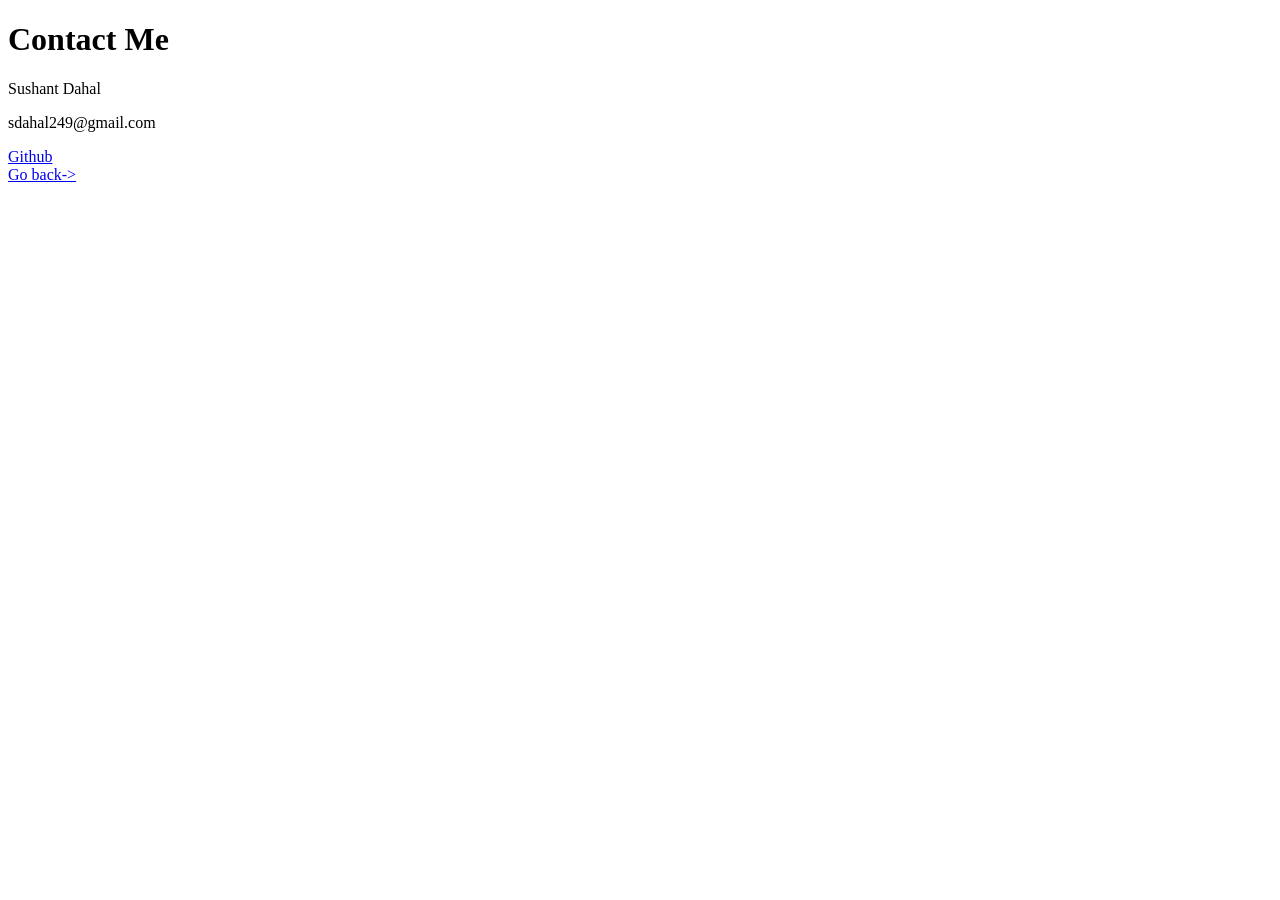
<file: contact.html>
<!DOCTYPE html>
<html lang="en">
<head>
    <meta charset="UTF-8">
    <meta name="viewport" content="width=device-width, initial-scale=1.0">
    <title>Contact Me</title>
</head>
<body>
    <h1>Contact Me</h1>
    <p>Sushant Dahal</p>
    <p>sdahal249@gmail.com</p>
    <a href="https://github.com/dSushant717" target="_blank">Github</a>
    <br>
    <a href="index.html">Go back-></a>
</body>
</html>
</file>
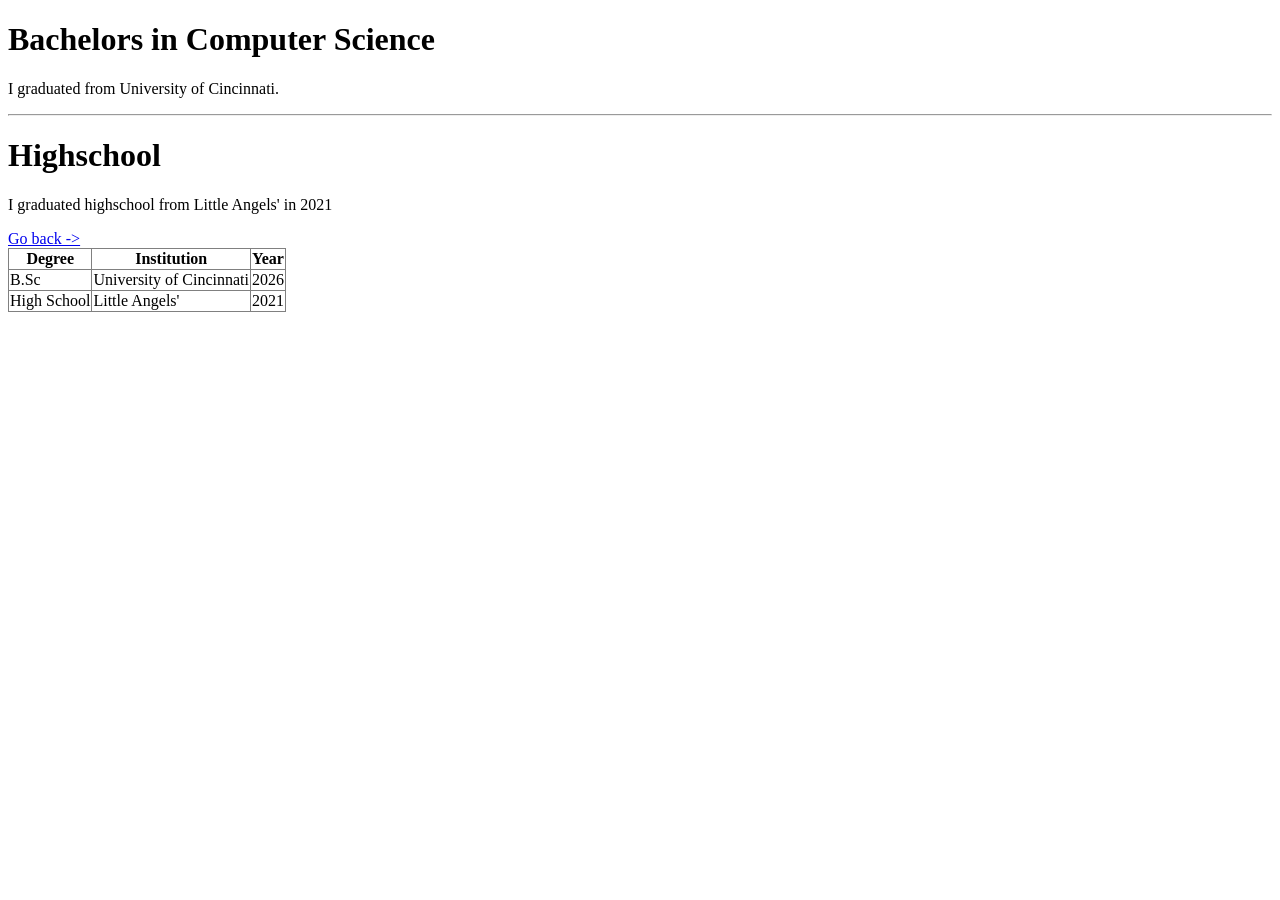
<file: education.html>
<!DOCTYPE html>
<html lang="en">
<head>
    <meta charset="UTF-8">
    <meta name="viewport" content="width=device-width, initial-scale=1.0">
    <title>Education</title>
</head>
<body>
    <h1>Bachelors in Computer Science</h1>
    <p>I graduated from University of Cincinnati.</p>

    <hr>
    <h1>Highschool</h1>
    <p>I graduated highschool from Little Angels' in 2021</p>

    <a href="index.html">Go back -></a>

    <table border="1" style="border-collapse:collapse;">
        <tr>
            <th>Degree</th>
            <th>Institution</th>
            <th>Year</th>
        </tr>
        <tr>
            <td>B.Sc</td>
            <td>University of Cincinnati</td>
            <td>2026</td>
        </tr>
        <tr>
            <td>High School</td>
            <td>Little Angels'</td>
            <td>2021</td>
        </tr>
    </table>
</body>
</html>
</file>
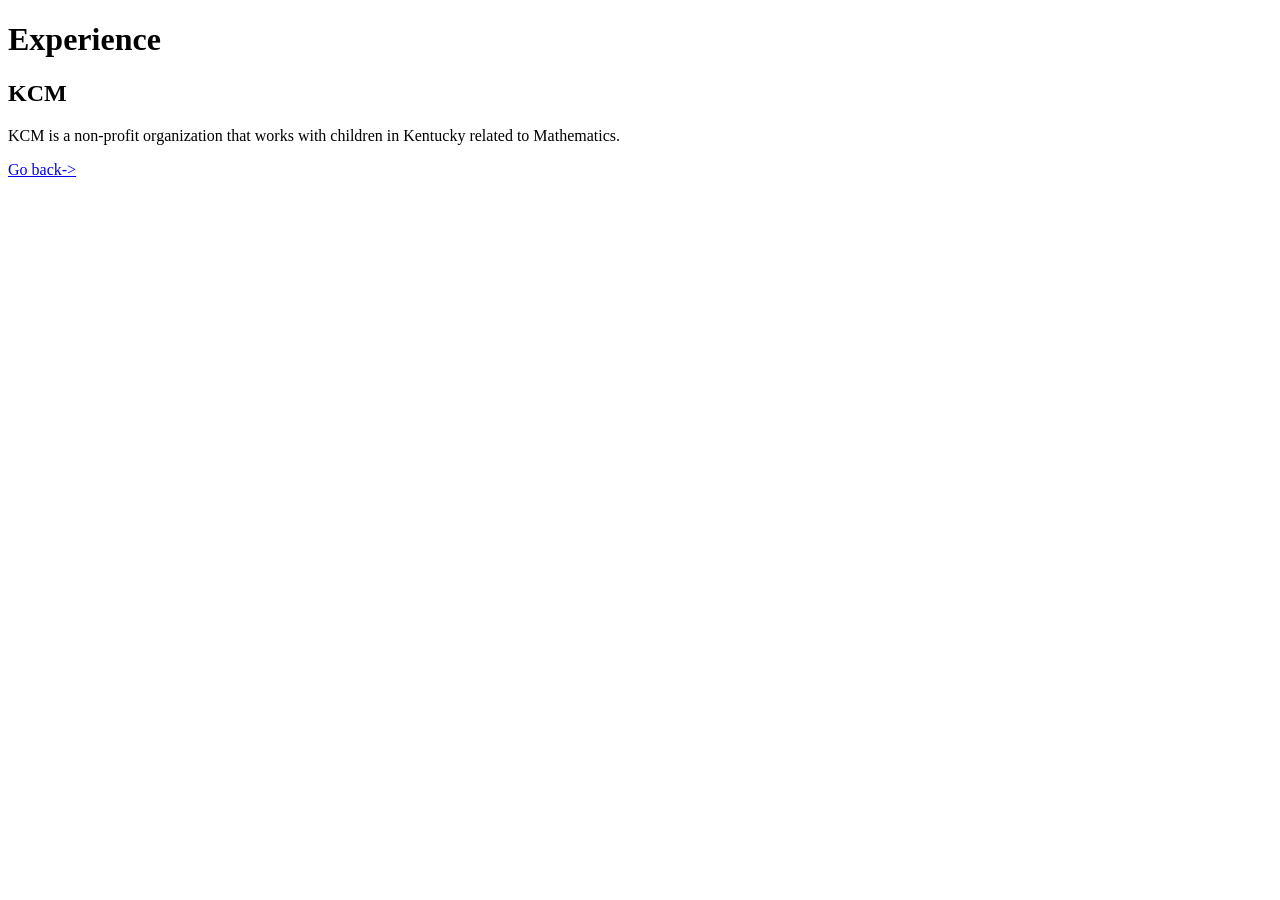
<file: experience.html>
<!DOCTYPE html>
<html lang="en">
<head>
    <meta charset="UTF-8">
    <meta name="viewport" content="width=device-width, initial-scale=1.0">
    <title>Experience</title>
</head>
<body>
    <h1>Experience</h1>
    <h2>KCM</h2>
    <p>KCM is a non-profit organization that works with children in
        Kentucky related to Mathematics.
    </p>
    <a href="index.html">Go back-></a>
</body>
</html>
</file>
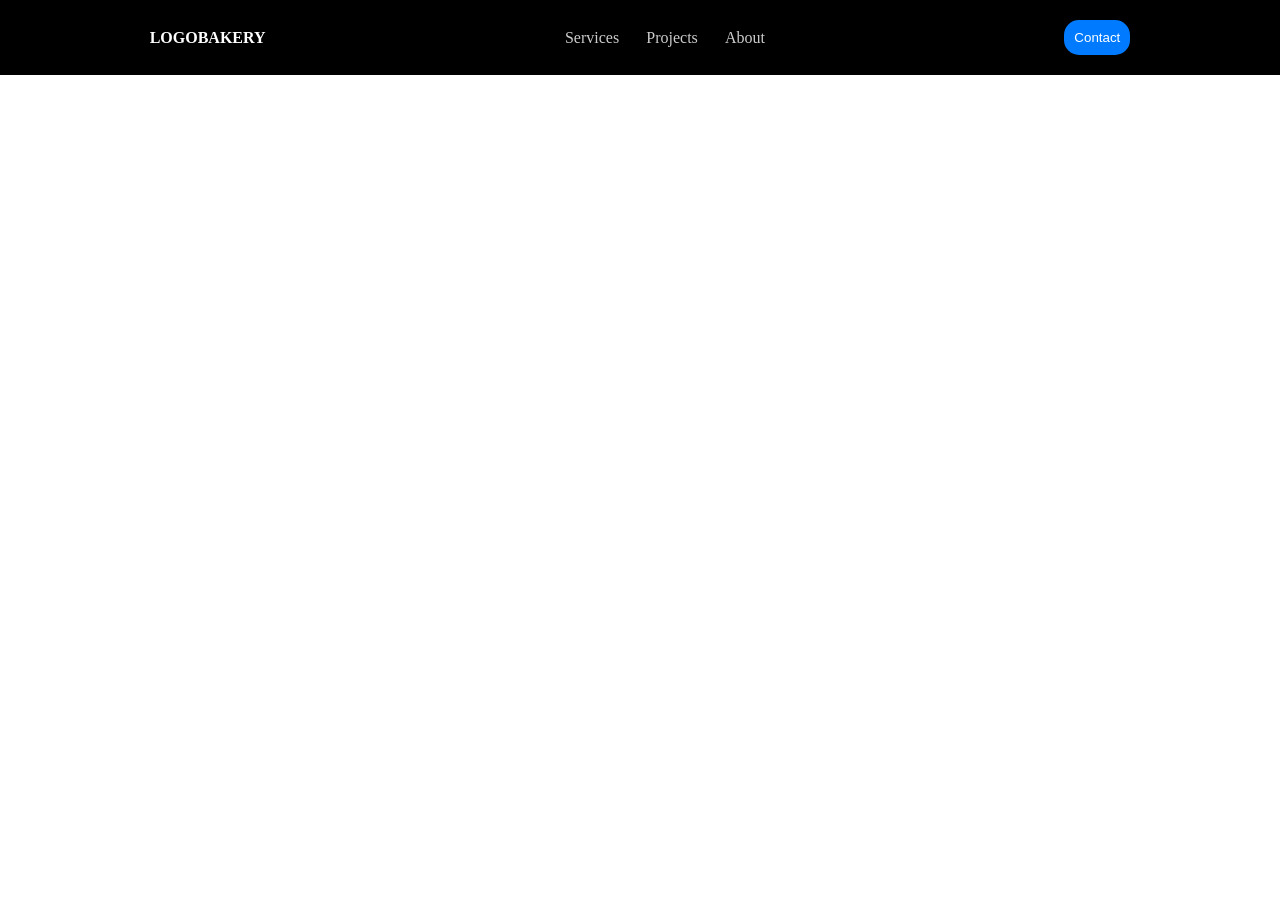
<file: flexbox.html>
<!DOCTYPE html>
<html lang="en">
<head>
    <meta charset="UTF-8">
    <meta name="viewport" content="width=device-width, initial-scale=1.0">
    <title>Navbar</title>
    <link rel="stylesheet" href="style.css">
</head>
<body>
    <nav>
        <div><strong>LOGOBAKERY</strong></div>
        <div class="pages">
            <div><a href="services.html">Services</a></div>
            <div><a href="projects.html">Projects</a></div>
            <div><a href="about.html">About</a></div>
        </div>
        <div>
            <button id="btn">Contact</button>
        </div>
    </nav>
</body>
</html>
</file>
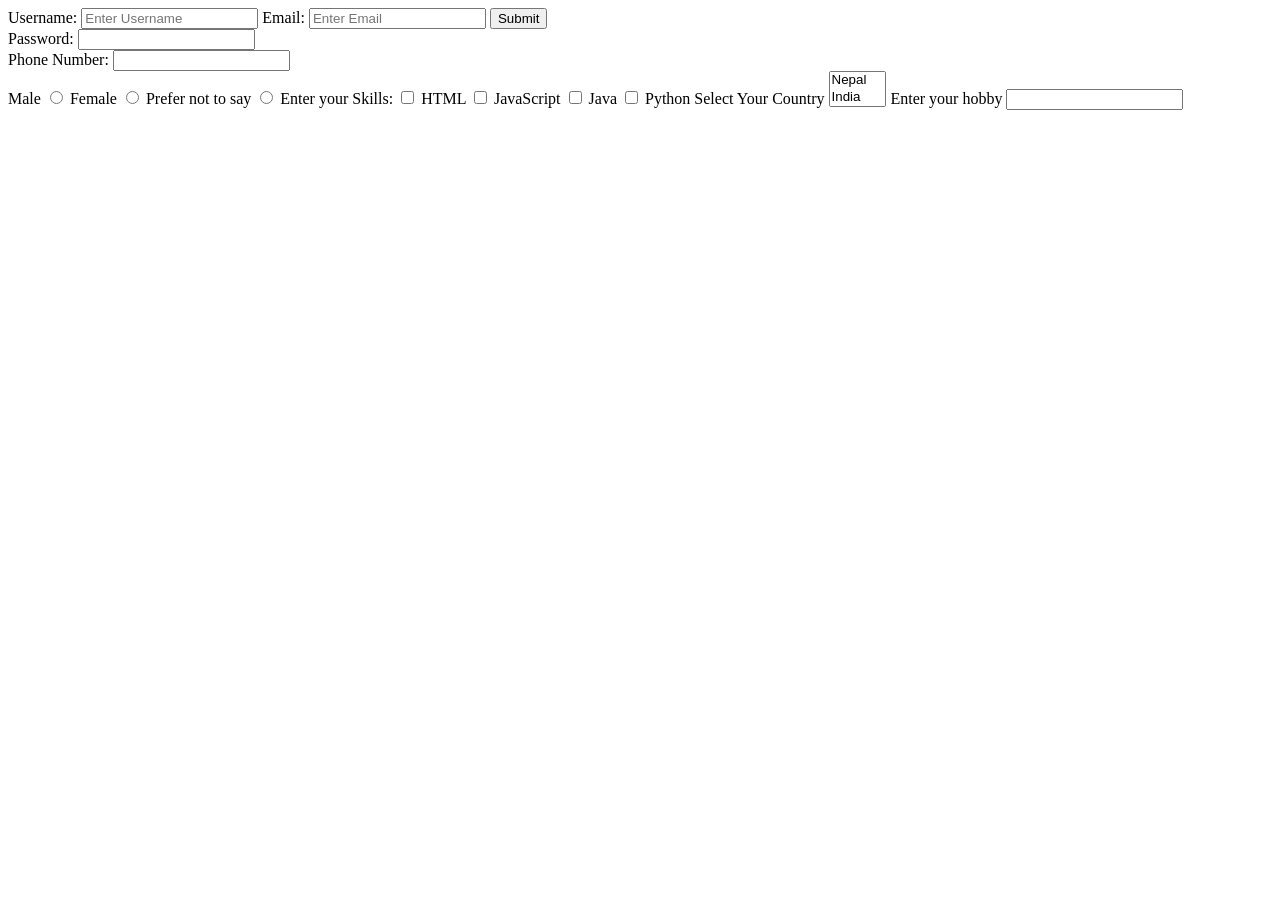
<file: form.html>
<!DOCTYPE html>
<html lang="en">
<head>
    <meta charset="UTF-8">
    <meta name="viewport" content="width=device-width, initial-scale=1.0">
    <title>Forms</title>
</head>
<body>
    <form>
        <label for="user">Username:</label>
        <input id="user" type="text" maxlength="8" minlength="2" placeholder="Enter Username">

        <label for="email">Email:</label>
        <input id="email" type="email" placeholder="Enter Email">

        <button type="submit">Submit</button>
    </form>

    <form action="userForm">
        <label for="pass">Password:</label>
        <input type="password" name="" id="pass">
        <br>

        <label for="ph">Phone Number:</label>
        <input type="tel">

        <br>

        <label for="male">Male</label>
        <input name="gender" type="radio" id="male">
        <label for="female">Female</label>
        <input name="gender" type="radio" id="female">
        <label for="other">Prefer not to say</label>
        <input name="gender" type="radio" id="other">


        <label for="">Enter your Skills:</label>
        <input value="html" id="html" type="checkbox">
        <label for="html">HTML</label>

        <input value="js" id="js" type="checkbox">
        <label for="js">JavaScript</label>

        <input value="java" id = "java" type="checkbox">
        <label for="java">Java</label>

        <input value="py" id="py" type="checkbox">
        <label for="py">Python</label>

        <label for="cntry">Select Your Country</label>
        <select name="" size="2" multiple id="cntry">
            <option value="Nepal">Nepal</option>
            <option value="India">India</option>
            <option value="USA">USA</option>
            <option value="Australia">Australia</option>
        </select>

        <label for="hobby">Enter your hobby</label>
        <input type="text" list="hobby">
        <datalist id="hobby">
            <option value=""></option>
        </datalist>

    </form>

</body>
</html>
</file>
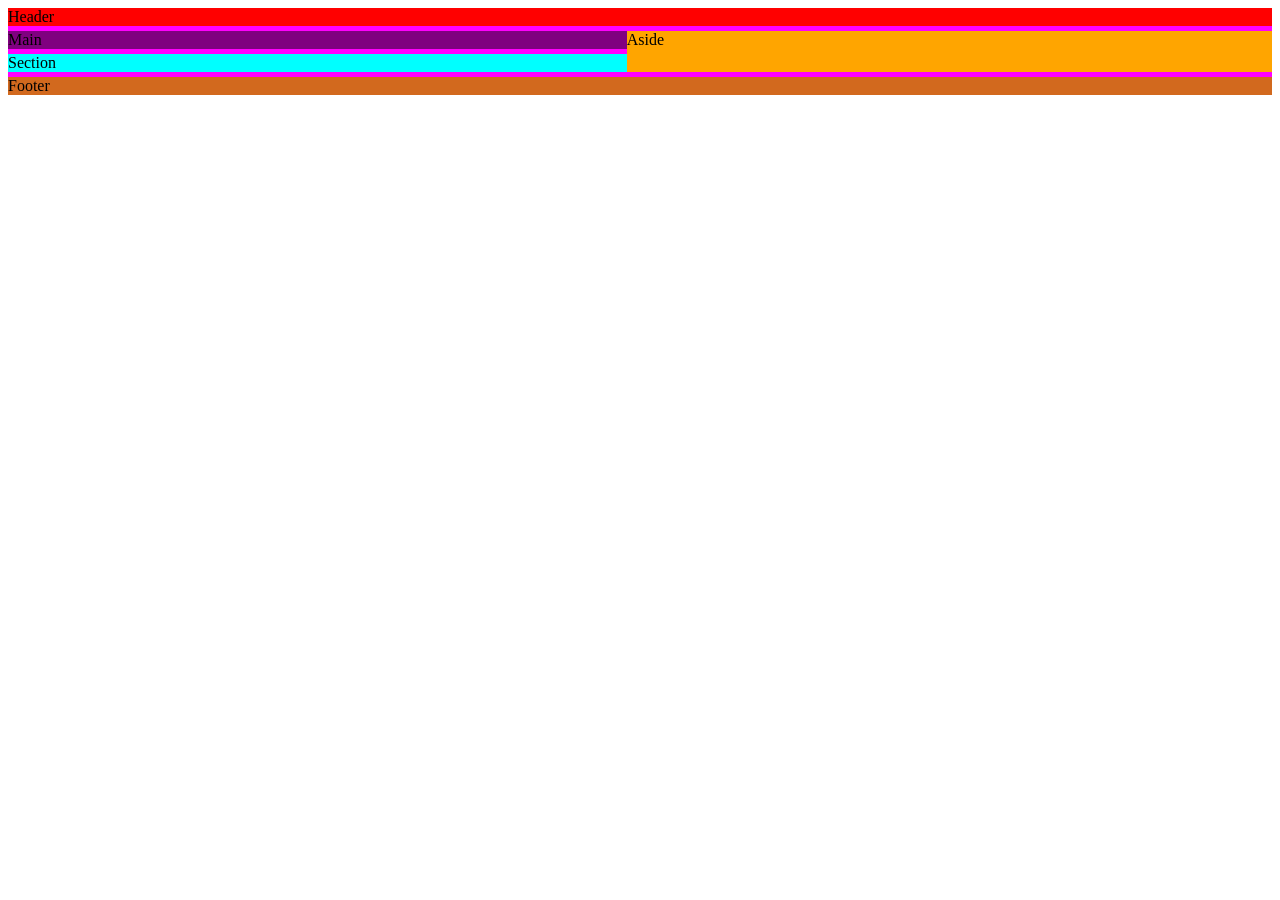
<file: grid.html>
<!DOCTYPE html>
<html lang="en">
<head>
    <meta charset="UTF-8">
    <meta name="viewport" content="width=device-width, initial-scale=1.0">
    <title>Grid Table</title>
    <!-- <link rel="stylesheet" href="style.css"> -->
    <style>
        .container {
            display: grid;
            background-color: fuchsia;
            /* grid-auto-flow: column; */
            /* grid-template-columns: 200px auto auto;
            grid-template-rows: 100px 200px 100px;
            /* row-gap: 5px;
            column-gap: 5px; */
            gap:5px; 
            /* grid-area: ; rowstart/colstart/rowened/colend*/
            /* grid-template-areas: "header header header"
            "main main aside"
            "section section aside"
            "footer footer footer" ; */
            /* dot (.) incase of empty */

            /* assign names to grid-areas */

        }
        header {
            background-color: red;
            grid-area:1/1/2/5;
        }
        main {
            background-color: purple;
            grid-area: 2/1/3/5;
        }
        section {
            background-color: aqua;
            grid-area: 3/1/4/5;
        }
        aside {
            background-color: orange;
            grid-area: 2/3/4/5;
        }
        footer {
            background-color: chocolate;
            grid-area: 4/1/5/5
        }
    </style>
</head>
<body>
    <div class="container">
        <header>Header</header>
        <main>Main</main>
        <section>Section</section>
        <aside>Aside</aside>
        <footer>Footer</footer>
    </div>
</body>
</html>
</file>
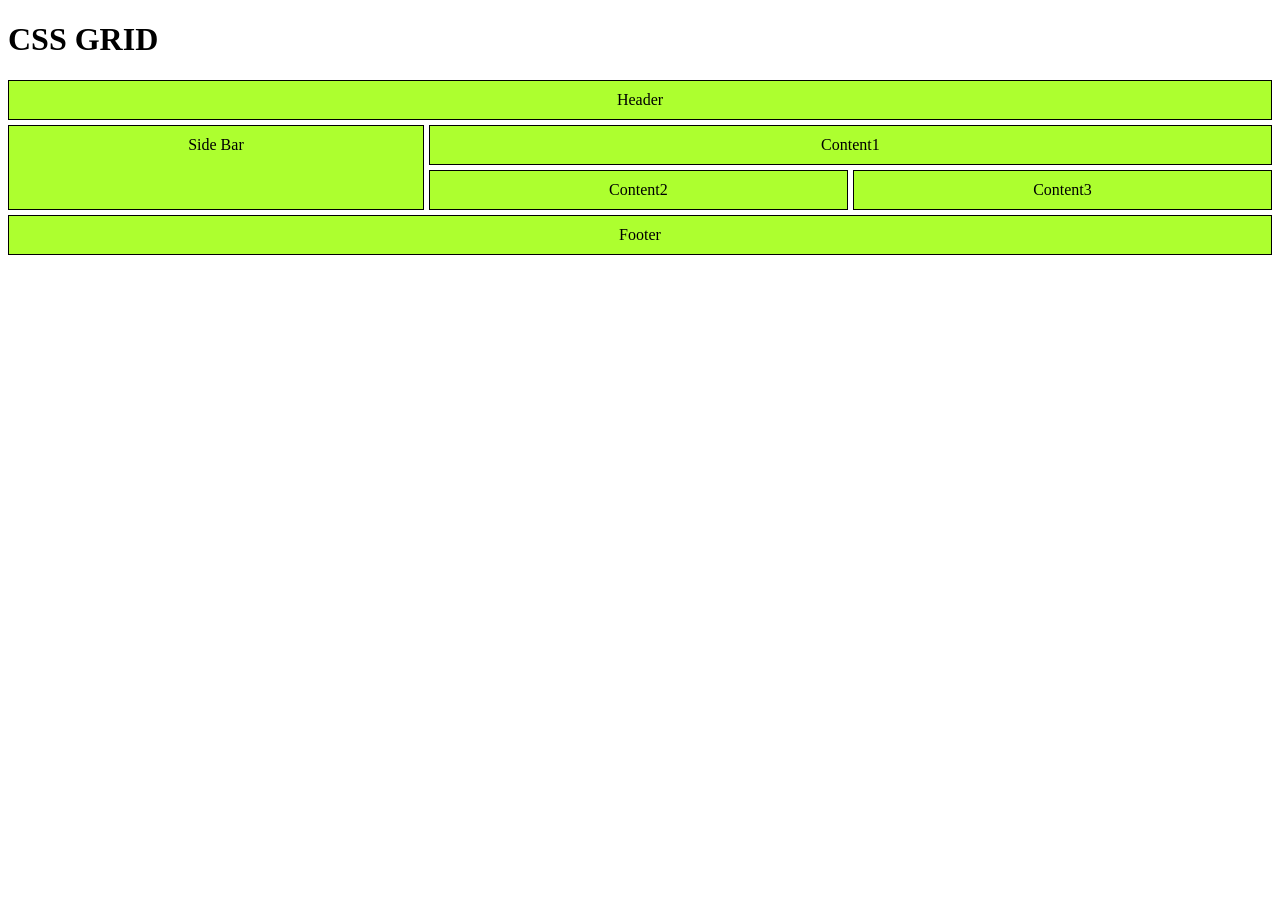
<file: grid_assignment.html>
<!DOCTYPE html>
<html lang="en">
<head>
    <meta charset="UTF-8">
    <meta name="viewport" content="width=device-width, initial-scale=1.0">
    <title>Grid Assignment</title>
    <style>
        .container {
            display: grid;
            text-align: center;
            gap: 5px;
            grid-template-areas: 
            "header header header"
            "sidebar content1 content1"
            "sidebar content2 content3"
            "footer footer footer";
        }
        #header {
            grid-area: header;
            padding: 10px;
            border: 1px solid #000;
            background-color: greenyellow;
        }
        #sidebar {
            grid-area: sidebar;
            padding: 10px;
            border: 1px solid #000;
            background-color: greenyellow;
        }
        #content1 {
            grid-area: content1;
            padding: 10px;
            border: 1px solid #000;
            background-color: greenyellow;
        }
        #content2 {
            grid-area: content2;
            padding: 10px;
            border: 1px solid #000;
            background-color: greenyellow;
        }
        #content3 {
            grid-area: content3;
            padding: 10px;
            border: 1px solid #000;
            background-color: greenyellow;
        }
        #footer {
            grid-area: footer;
            padding: 10px;
            border: 1px solid #000;
            background-color: greenyellow;
        }
    </style>
</head>
<body>
    <h1>CSS GRID</h1>
    <div class="container">
        <div id="header">Header</div>
        <div id="sidebar">Side Bar</div>
        <div id="content1">Content1</div>
        <div id="content2">Content2</div>
        <div id="content3">Content3</div>
        <div id="footer">Footer</div>
    </div>
</body>
</html>
</file>
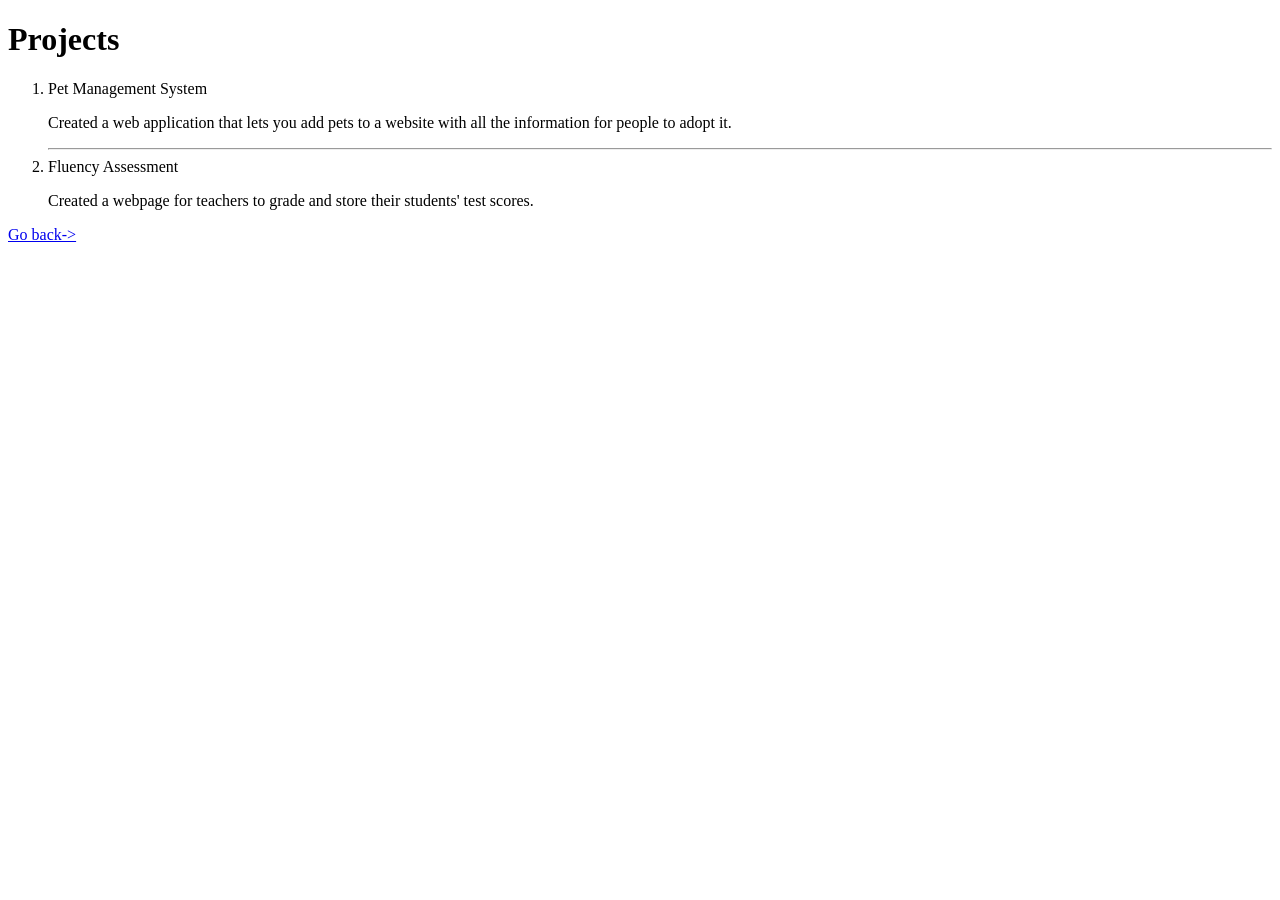
<file: projects.html>
<!DOCTYPE html>
<html lang="en">
<head>
    <meta charset="UTF-8">
    <meta name="viewport" content="width=device-width, initial-scale=1.0">
    <title>Projects</title>
</head>
<body>
    <h1>Projects</h1>
    <ol>
        <li>
            Pet Management System
        </li>
        <p>Created a web application that lets you add pets to a website with all the information 
            for people to adopt it.
        </p>

        <hr>

        <li>
            Fluency Assessment
        </li>
        <p>Created a webpage for teachers to grade and store their students' test scores.</p>
    </ol>

    <a href="index.html">Go back-></a>
</body>
</html>
</file>
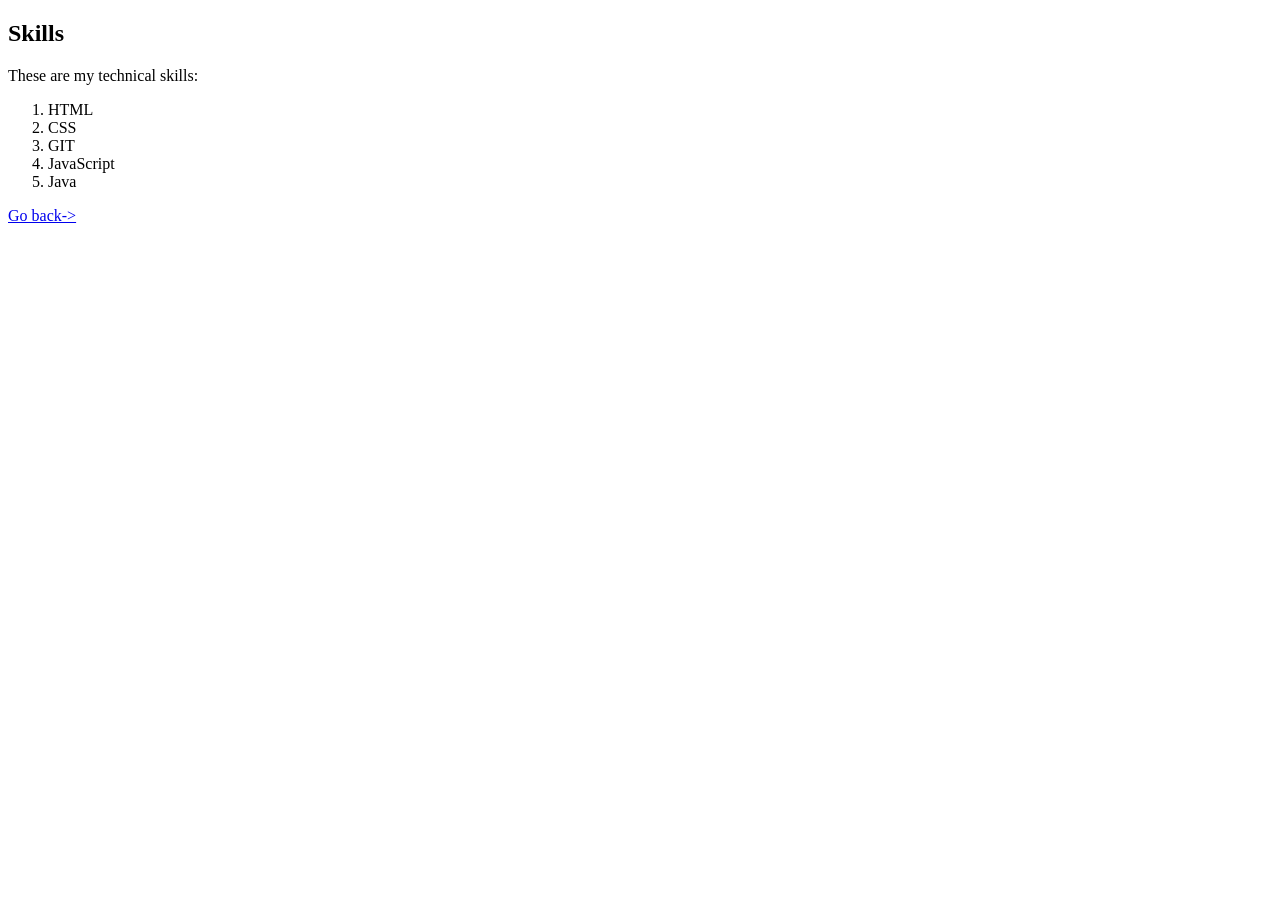
<file: Skills.html>
<!DOCTYPE html>
<html lang="en">
<head>
    <meta charset="UTF-8">
    <meta name="viewport" content="width=device-width, initial-scale=1.0">
    <title>Skills</title>
</head>
<body>
    <h2>Skills</h2>
    <p>These are my technical skills:</p>
    <ol>
        <li>HTML</li>
        <li>CSS</li>
        <li>GIT</li>
        <li>JavaScript</li>
        <li>Java</li>
    </ol>
    <a href="index.html">Go back-></a>
</body>
</html>
</file>
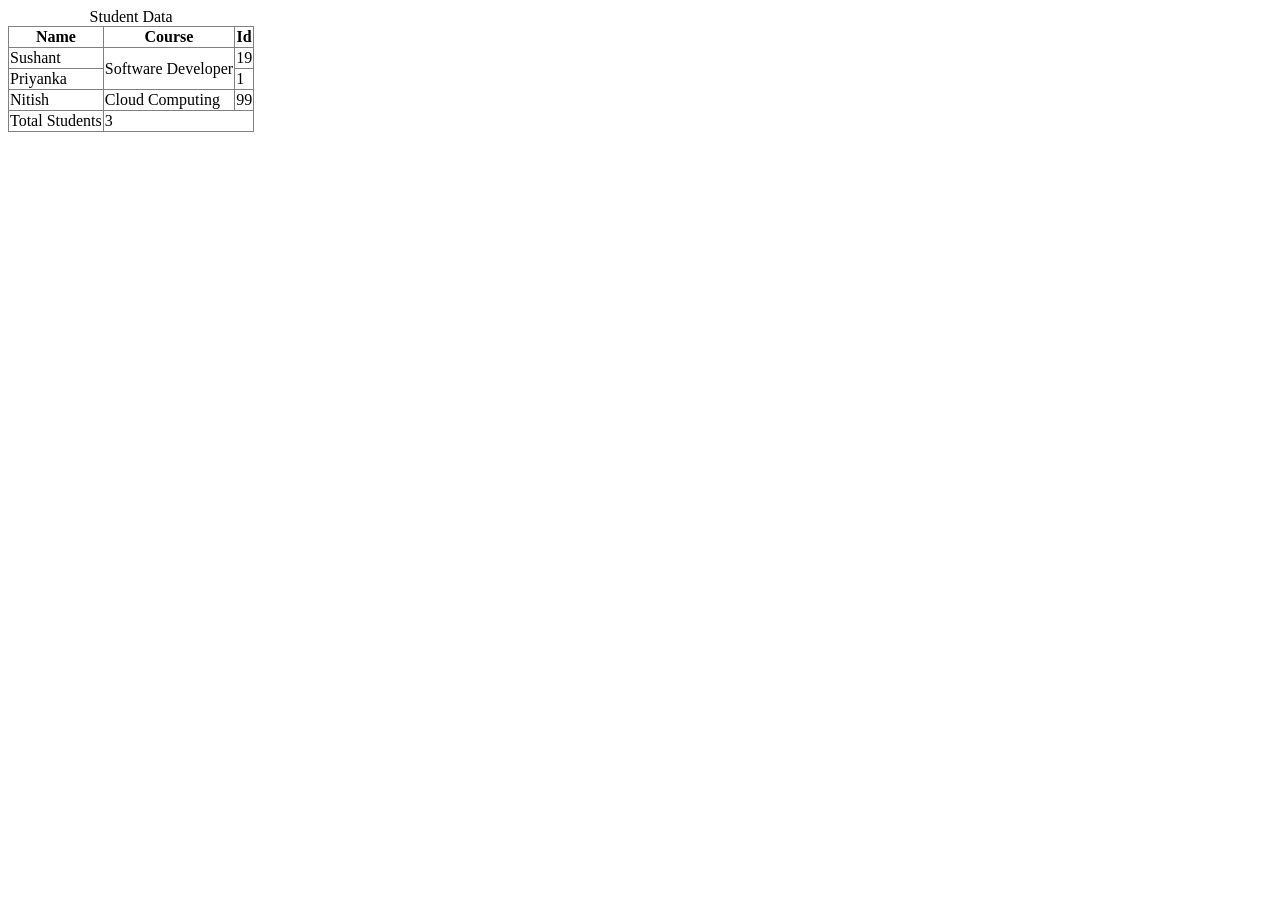
<file: tables.html>
<!DOCTYPE html>
<html lang="en">
<head>
    <meta charset="UTF-8">
    <meta name="viewport" content="width=device-width, initial-scale=1.0">
    <title>Document</title>
</head>
<body>
    <table border="1" style="border-collapse:collapse;">
        <caption>Student Data</caption>
        <tr>
            <th>Name</th>
            <th>Course</th>
            <th>Id</th>
        </tr>
        <tr>
            <td>Sushant</td>
            <td rowspan="2">Software Developer</td>
            <td>19</td>
        </tr>
        <tr>
            <td>Priyanka</td>
            <!-- <td>Software Developer</td> -->
            <td>1</td>
        </tr>
        <tr>
            <td>Nitish</td>
            <td>Cloud Computing</td>
            <td>99</td>
        </tr>
        <tr>
            <td>Total Students</td>
            <!-- <td></td> -->
            <td colspan="2">3</td>
        </tr>
    </table>
</body>
</html>
</file>
<file: style.css>
* {
    margin: 0;
    padding: 0;
}

nav {
    display: flex;
    justify-content: space-around;
    align-items: center;
    background: #000;
    color: #fff;
    height: 75px;
}

.pages {
    display: flex;
    justify-content: space-between;
    flex-basis: 200px;
}

.pages a{
    color: #ccc;
    text-decoration: none;
}

#btn {
    border: 0;
    border-radius: 15px;
    padding: 10px;
    background: #007BFF;
    color: #fff;
}

 @media screen and (max-width : 500px) {
    nav {
        display: flex;
        flex-direction: column;
        justify-content: space-between;
        height: 10rem;
        gap:8px;
    }

    .pages {
        flex-direction: column;
        justify-content: space-between;
        gap:8px;
    }
}
</file>
